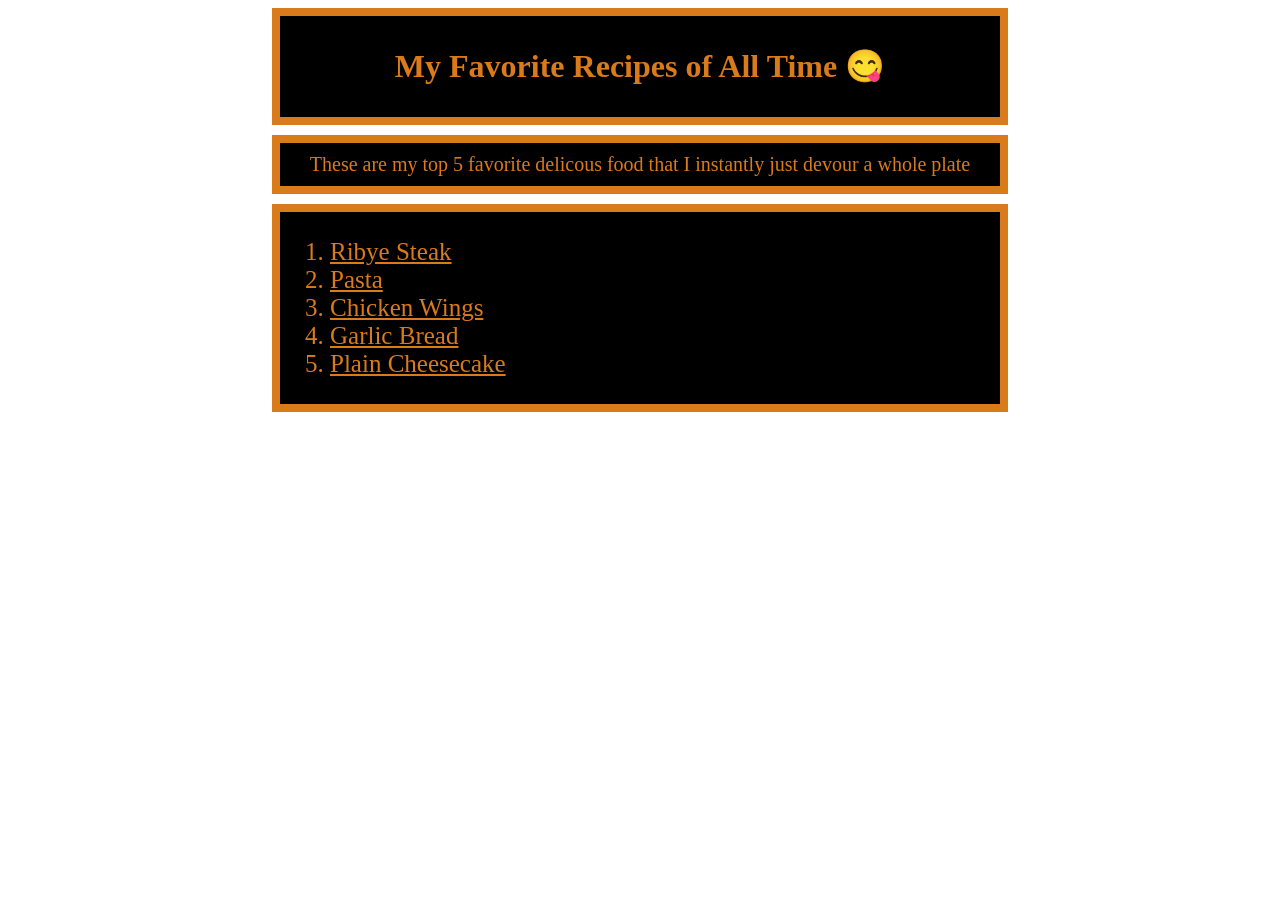
<file: index.html>
<!DOCTYPE html>
<html lang="en">
<head>
    <meta charset="UTF-8">
    <meta name="viewport" content="width=device-width, initial-scale=1.0">
    <title>Recipes</title>
    <link rel="stylesheet" href="styles.css">
</head>


<body>

    <div class="main">
        <h1>My Favorite Recipes of All Time 😋</h1>
    </div>
    
    <div class="main">
        <div class="description">
            These are my top 5 favorite delicous food that I instantly just devour a whole plate
        </div>
    </div>

    <div class="main list">
        <ol>
            <li> <a href="../odin-recipes/recipes/ribeyeSteak.html"</a>Ribye Steak</li>
            <li> <a href="../odin-recipes/recipes/alfredoPasta.html"</a>Pasta</li>
            <li> <a href="../odin-recipes/recipes/buffaloWings.html"</a>Chicken Wings</li>
            <li> <a href="../odin-recipes/recipes/garlicBread.html"</a>Garlic Bread</li>
            <li> <a href="../odin-recipes/recipes/cheeseCake.html"</a>Plain Cheesecake</li>
        </ol>
    </div>


</body>
</html>
</file>
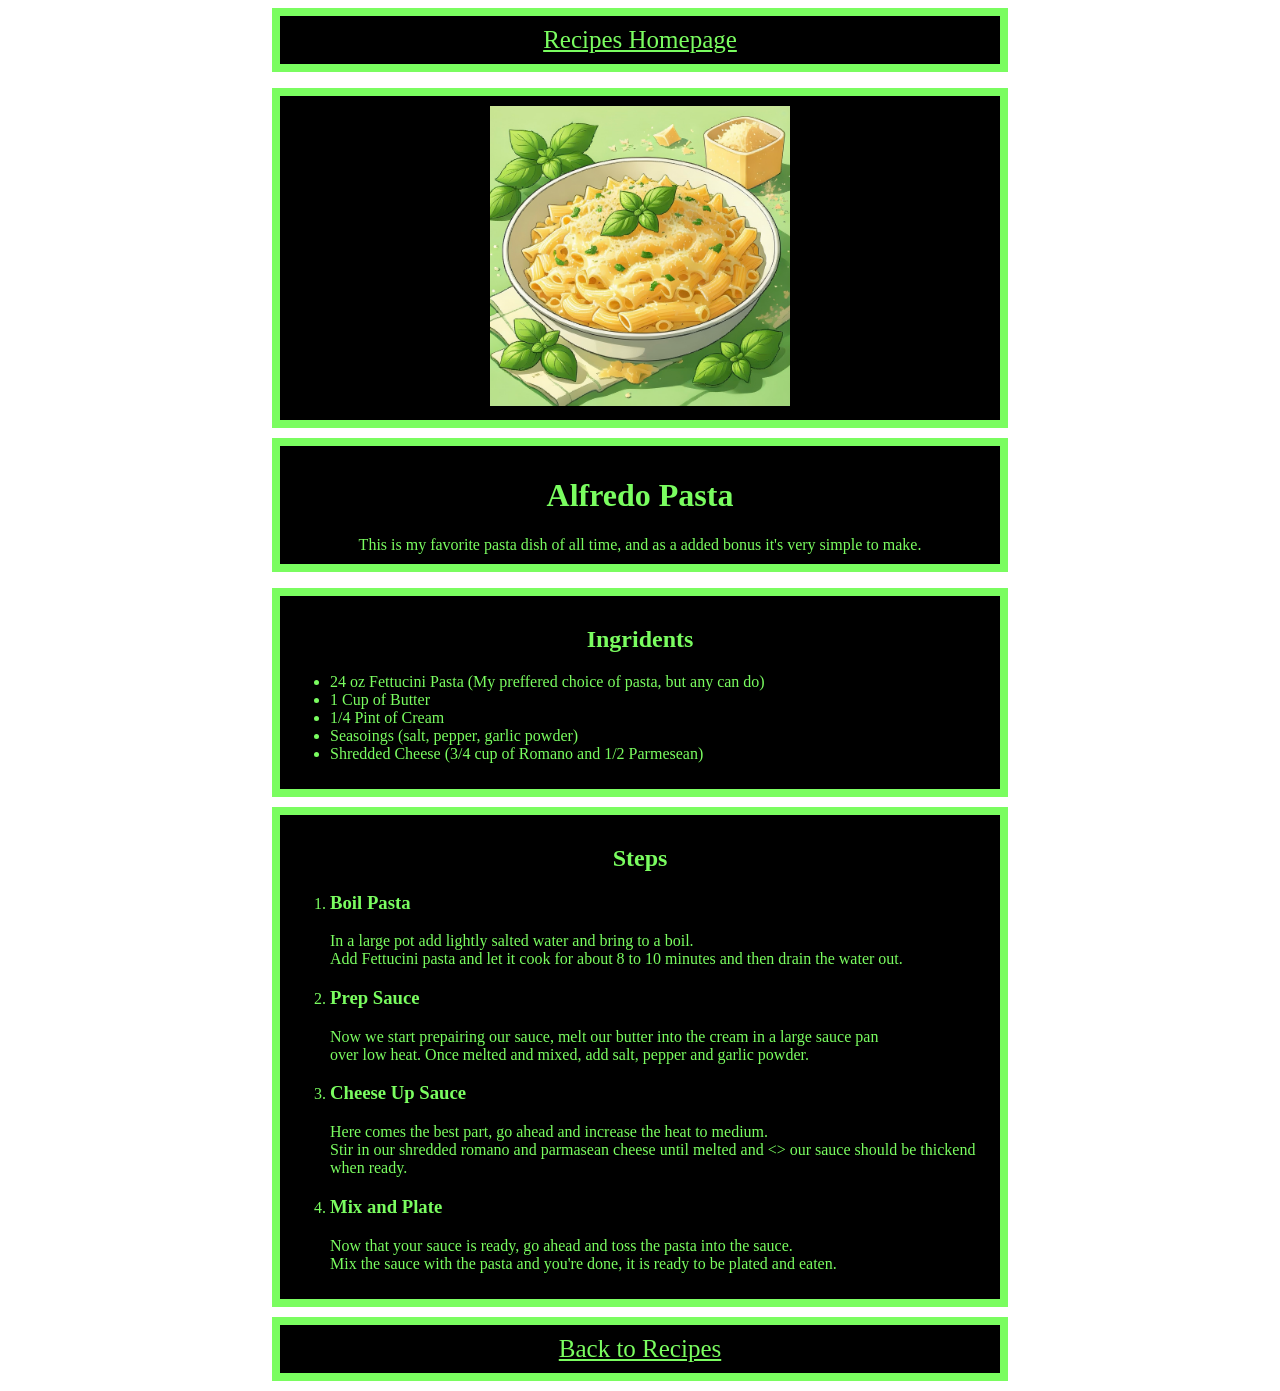
<file: recipes/alfredoPasta.html>
<!DOCTYPE html>
<html lang="en">
<head>
    <meta charset="UTF-8">
    <meta name="viewport" content="width=device-width, initial-scale=1.0">
    <title>Alfredo Pasta</title>
    <link rel="stylesheet" href="recipeStyles.css">

</head>
<body>
    <div class="main alfredo">
        <a class="alfredo" href="../index.html">Recipes Homepage</a>
    </div>

    <p></p>

    <div class="main alfredo">
        <img src="../foodPictures/AlfredoPasta.png" alt="Alfredo Pasta" height="300" width="300">
    </div>

    <div class="main alfredo">
        <h1>Alfredo Pasta</h1>

        This is my favorite pasta dish of all time, and as a added bonus it's very simple to make.
    </div>

    <p></p>

    <div class="main alfredo">
        <h2>Ingridents</h2>
        <div class="leftAllign">

            <ul>
                <li>24 oz Fettucini Pasta (My preffered choice of pasta, but any can do)</li>
                <li>1 Cup of Butter</li>
                <li>1/4 Pint of Cream</li>
                <li>Seasoings (salt, pepper, garlic powder)</li>
                <li>Shredded Cheese (3/4 cup of Romano and 1/2 Parmesean)</li>

            </ul>
        </div>
    </div>

    <div class="main alfredo">
        <h2>Steps</h2>

        <div class="leftAllign">
            <ol>
                <li><h3>Boil Pasta</h3></li>
                In a large pot add lightly salted water and bring to a boil. <br>
                Add Fettucini pasta and let it cook for about 8 to 10 minutes and then drain the water out.

                <p></p>

                <li><h3>Prep Sauce</h3></li>
                Now we start prepairing our sauce, melt our butter into the cream in a large sauce pan <br>
                over low heat. Once melted and mixed, add salt, pepper and garlic powder.
                <p></p>

                <li><h3>Cheese Up Sauce</h3></li>
                Here comes the best part, go ahead and increase the heat to medium. <br>
                Stir in our shredded romano and parmasean cheese until melted and <>
                our sauce should be thickend when ready. 

                <p></p>

                <li><h3>Mix and Plate</h3></li>
                Now that your sauce is ready, go ahead and toss the pasta into the sauce.<br>
                Mix the sauce with the pasta and you're done, it is ready to be plated and eaten.

            </ol>
        </div>
    </div>

    <div class="main alfredo">
        <a class="alfredo" href="../index.html">Back to Recipes</a>
    </div>


    
</body>
</html>
</file>
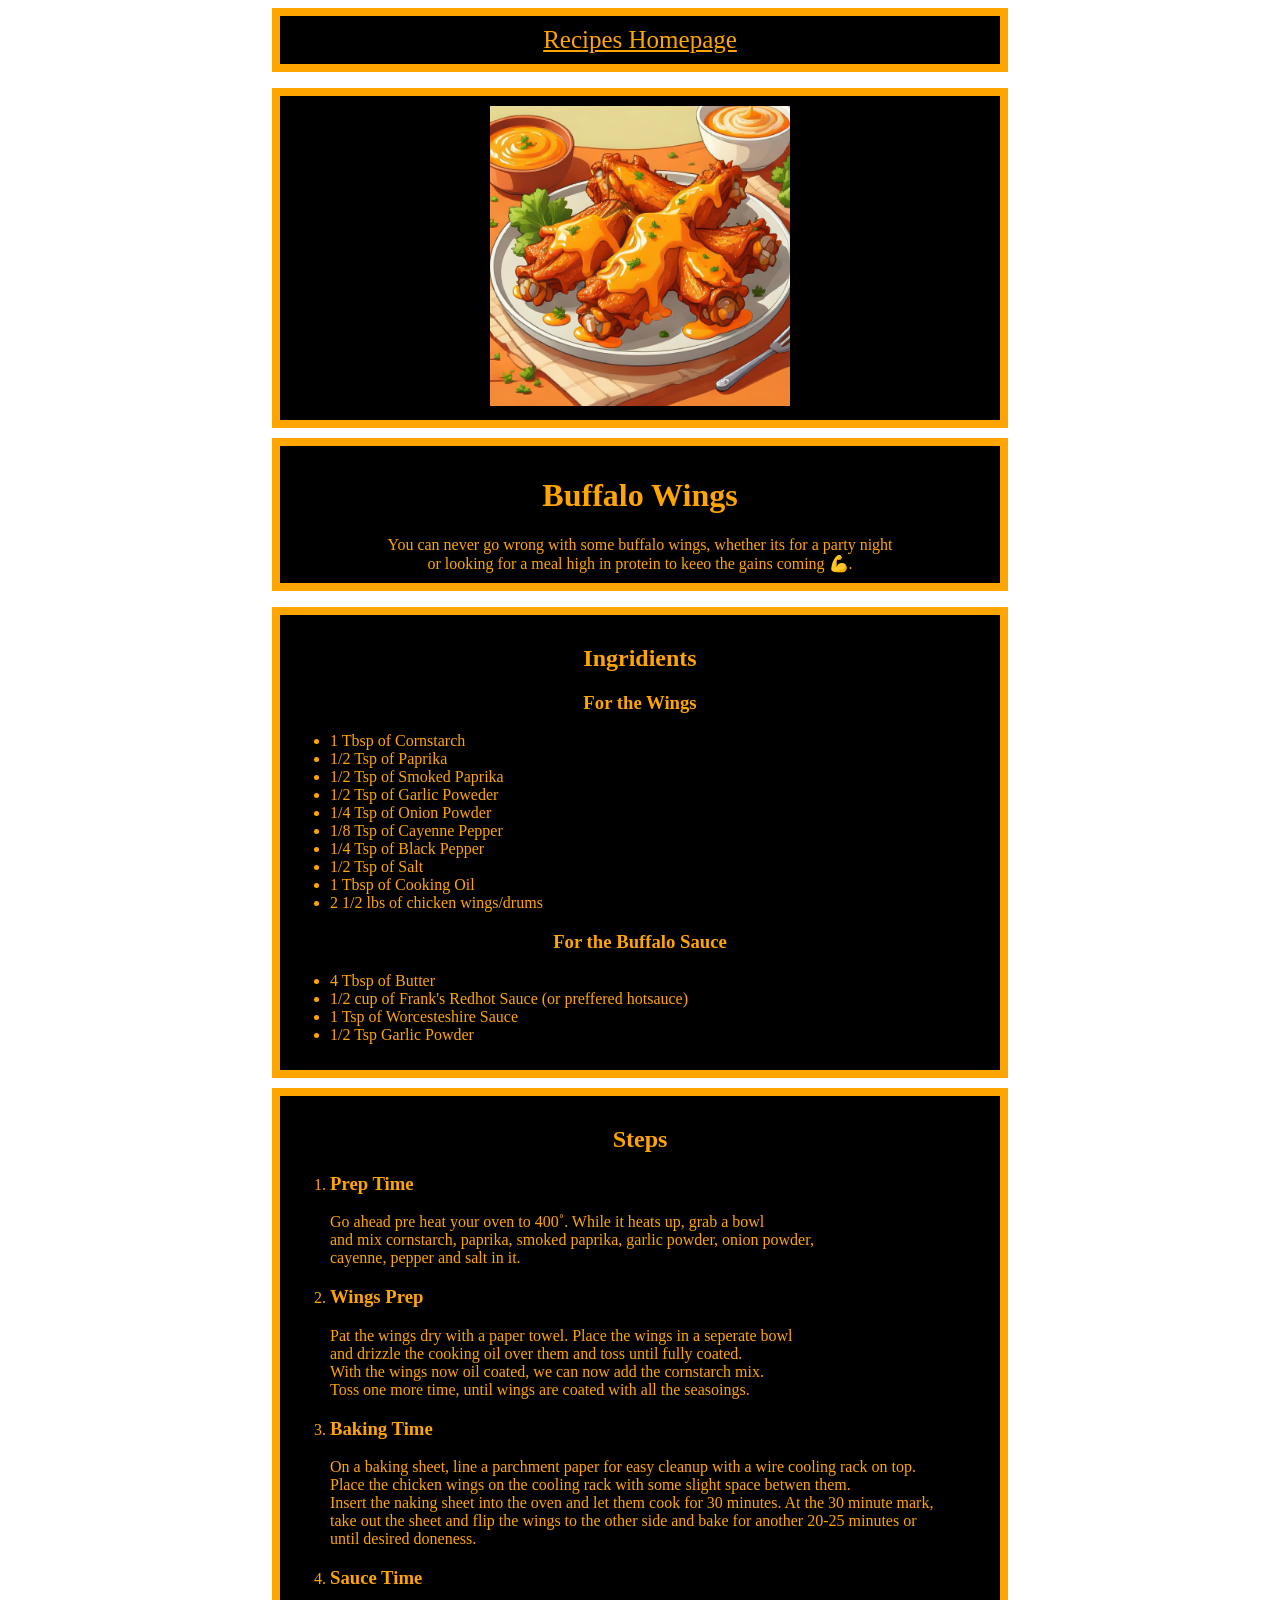
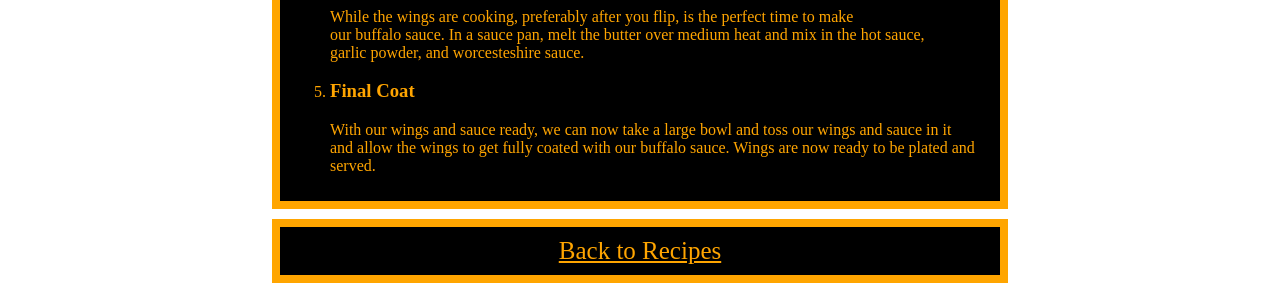
<file: recipes/buffaloWings.html>
<!DOCTYPE html>
<html lang="en">
<head>
    <meta charset="UTF-8">
    <meta name="viewport" content="width=device-width, initial-scale=1.0">
    <title>Buffalo Wings</title>
    <link rel="stylesheet" href="recipeStyles.css">

</head>

<body>
    <div class="main buffalo">
        <a class="buffalo" href="../index.html">Recipes Homepage</a>
    </div>

    <p></p>

    <div class="main buffalo">
        <img src="../foodPictures/ChickenWings.png" alt="buffaloWings" height="300" width="300">
    </div>
    
    <div class="main buffalo">
    
            <h1>Buffalo Wings</h1>

            You can never go wrong with some buffalo wings, whether its for a party night <br>
            or looking for a meal high in protein to keeo the gains coming 💪. 

    </div>

    <p></p>
    
    <div class="main buffalo">
        
        <h2>Ingridients</h2>

        
            <h3>For the Wings</h3>

            <div class="leftAllign">
                <ul>
                    <li>1 Tbsp of Cornstarch</li>
                    <li>1/2 Tsp of Paprika</li>
                    <li>1/2 Tsp of Smoked Paprika</li>
                    <li>1/2 Tsp of Garlic Poweder</li>
                    <li>1/4 Tsp of Onion Powder</li>
                    <li>1/8 Tsp of Cayenne Pepper</li>
                    <li>1/4 Tsp of Black Pepper</li>
                    <li>1/2 Tsp of Salt</li>
                    <li>1 Tbsp of Cooking Oil</li>
                    <li>2 1/2 lbs of chicken wings/drums </li>
                </ul>
            </div>
        
            <p></p>

            <h3>For the Buffalo Sauce</h3>

            <div class="leftAllign">
                <ul>
                    <li>4 Tbsp of Butter</li>
                    <li>1/2 cup of Frank's Redhot Sauce (or preffered hotsauce)</li>
                    <li>1 Tsp of Worcesteshire Sauce</li>
                    <li>1/2 Tsp Garlic Powder</li>
                </ul>
            </div>
    </div>

    <div class="main buffalo">

        <h2>Steps</h2>

        <div class="leftAllign">
            <ol>
                
                <li><h3>Prep Time</h3></li>
                Go ahead pre heat your oven to 400˚. While it heats up, grab a bowl<br>
                and mix cornstarch, paprika, smoked paprika, garlic powder, onion powder,<br>
                cayenne, pepper and salt in it. 

                <p></p>

                <li><h3>Wings Prep</h3></li>
                Pat the wings dry with a paper towel. Place the wings in a seperate bowl<br>
                and drizzle the cooking oil over them and toss until fully coated.<br>
                With the wings now oil coated, we can now add the cornstarch mix.<br>
                Toss one more time, until wings are coated with all the seasoings.

                <p></p>
                
                <li><h3>Baking Time</h3></li>
                On a baking sheet, line a parchment paper for easy cleanup with a wire cooling rack on top.<br>
                Place the chicken wings on the cooling rack with some slight space betwen them. <br>
                Insert the naking sheet into the oven and let them cook for 30 minutes. At the 30 minute mark,<br>
                take out the sheet and flip the wings to the other side and bake for another 20-25 minutes or<br>
                until desired doneness. 

                <p></p>
                
                <li><h3>Sauce Time</h3></li>
                While the wings are cooking, preferably after you flip, is the perfect time to make<br>
                our buffalo sauce. In a sauce pan, melt the butter over medium heat and mix in the hot sauce,<br>
                garlic powder, and worcesteshire sauce.

                <p></p>

                <li><h3>Final Coat</h3></li>
                With our wings and sauce ready, we can now take a large bowl and toss our wings and sauce in it<br>
                and allow the wings to get fully coated with our buffalo sauce. Wings are now ready to be plated and served.

            </ol>
        </div>
    </div>

    <div class="main buffalo">
        <a class="buffalo" href="../index.html">Back to Recipes</a>
    </div>

</body>
</html>
</file>
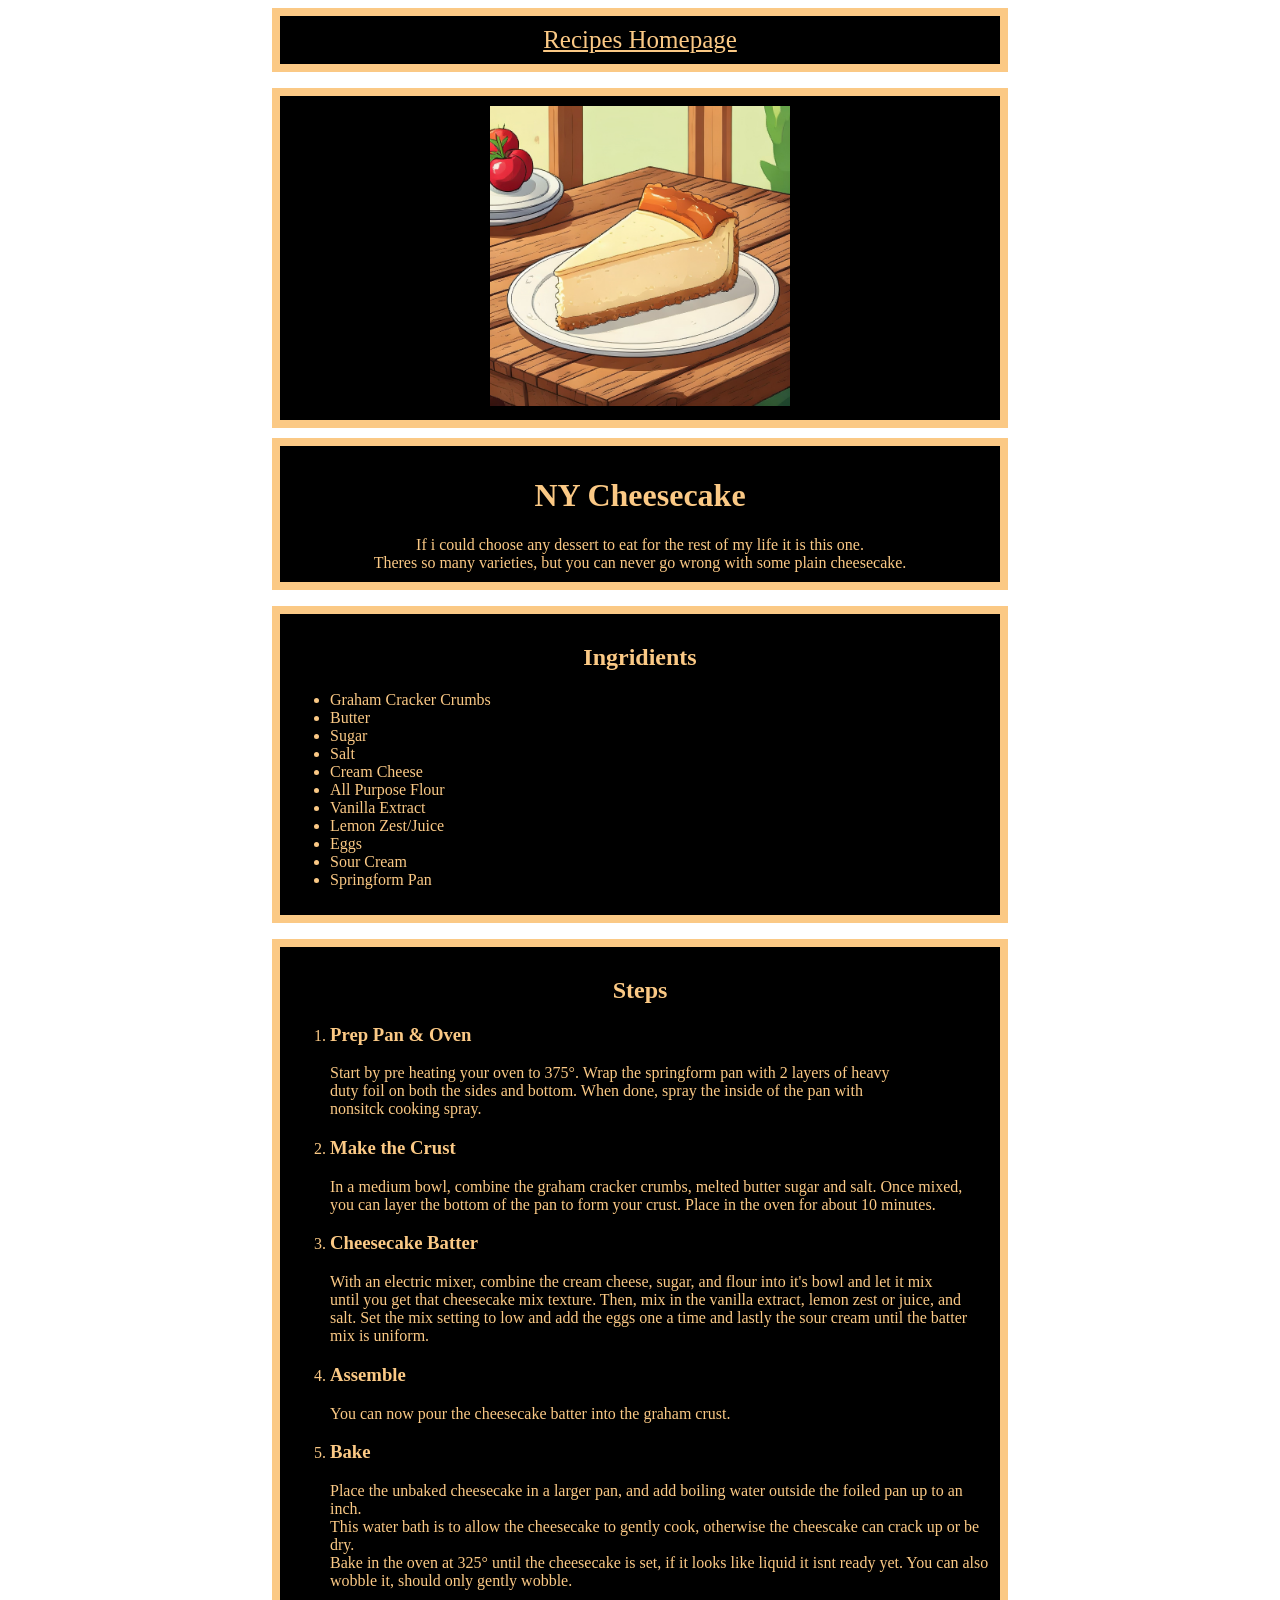
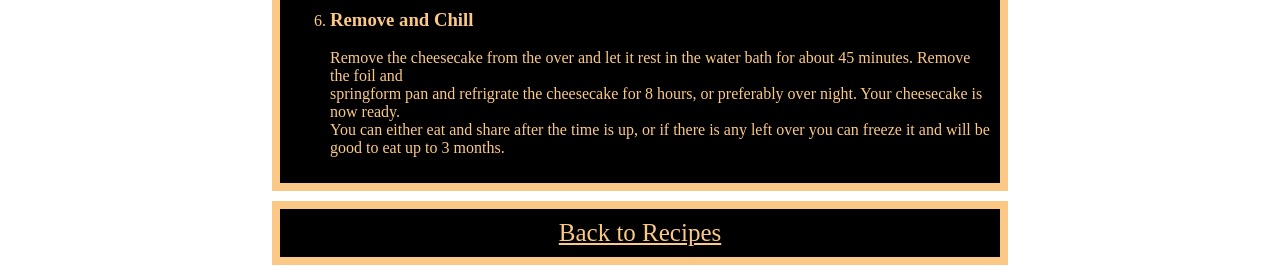
<file: recipes/cheeseCake.html>
<!DOCTYPE html>
<html lang="en">
<head>
    <meta charset="UTF-8">
    <meta name="viewport" content="width=device-width, initial-scale=1.0">
    <title>NY Cheesecake</title>
    <link rel="stylesheet" href="recipeStyles.css">

</head>
<body>

    <div class="main cheese">   
        <a class="cheese" href="../index.html">Recipes Homepage</a>
    </div>

    <p></p>
    <div class="main cheese">
        <img src="../foodPictures/Cheesecake.png" alt="Cheesecake" height="300" width="300">
    </div>

    <div class="main cheese">
        <h1>NY Cheesecake</h1>

        If i could choose any dessert to eat for the rest of my life it is this one. <br>
        Theres so many varieties, but you can never go wrong with some plain cheesecake.
    </div>

    <p></p>
    
    <div class="main cheese">
        <h2>Ingridients</h2>

        <div class="leftAllign">

            <ul>
                <li>Graham Cracker Crumbs</li>
                <li>Butter</li>
                <li>Sugar</li>
                <li>Salt</li>
                <li>Cream Cheese</li>
                <li>All Purpose Flour</li>
                <li>Vanilla Extract</li>
                <li>Lemon Zest/Juice</li>
                <li>Eggs</li>
                <li>Sour Cream</li>
                <li>Springform Pan</li>
            </ul>
        </div>
    </div>

    <p></p>

    <div class="main cheese">
        
        <h2>Steps</h2>

        <div class="leftAllign">
            <ol>
                <li><h3>Prep Pan & Oven</h3></li>
                Start by pre heating your oven to 375°. Wrap the springform pan with 2 layers of heavy<br>
                duty foil on both the sides and bottom. When done, spray the inside of the pan with <br>
                nonsitck cooking spray. 

                <p></p>

                <li><h3>Make the Crust</h3></li>
                In a medium bowl, combine the graham cracker crumbs, melted butter sugar and salt. Once mixed,<br>
                you can layer the bottom of the pan to form your crust. Place in the oven for about 10 minutes. 

                <li><h3>Cheesecake Batter</h3></li>

                With an electric mixer, combine the cream cheese, sugar, and flour into it's bowl and let it mix<br>
                until you get that cheesecake mix texture. Then, mix in the vanilla extract, lemon zest or juice, and<br>
                salt. Set the mix setting to low and add the eggs one a time and lastly the sour cream until the batter<br>
                mix is uniform. 

               <p></p>

                <li><h3>Assemble</h3></li>

                You can now pour the cheesecake batter into the graham crust.

                <p></p>
        
                <li><h3>Bake</h3></li>

                Place the unbaked cheesecake in a larger pan, and add boiling water outside the foiled pan up to an inch.<br>
                This water bath is to allow the cheesecake to gently cook, otherwise the cheescake can crack up or be dry.<br>
                Bake in the oven at 325° until the cheesecake is set, if it looks like liquid it isnt ready yet. You can also<br>
                wobble it, should only gently wobble.

                <p></p>

                <li><h3>Remove and Chill</h3></li>

                Remove the cheesecake from the over and let it rest in the water bath for about 45 minutes. Remove the foil and<br>
                springform pan and refrigrate the cheesecake for 8 hours, or preferably over night. Your cheesecake is now ready.<br>
                You can either eat and share after the time is up, or if there is any left over you can freeze it and will be <br>
               good to eat up to 3 months. 


            </ol> 
        </div>   
    </div>


    <div class="main cheese">
        <a class="cheese" href="../index.html">Back to Recipes</a>
    </div>
</body>
</html>
</file>
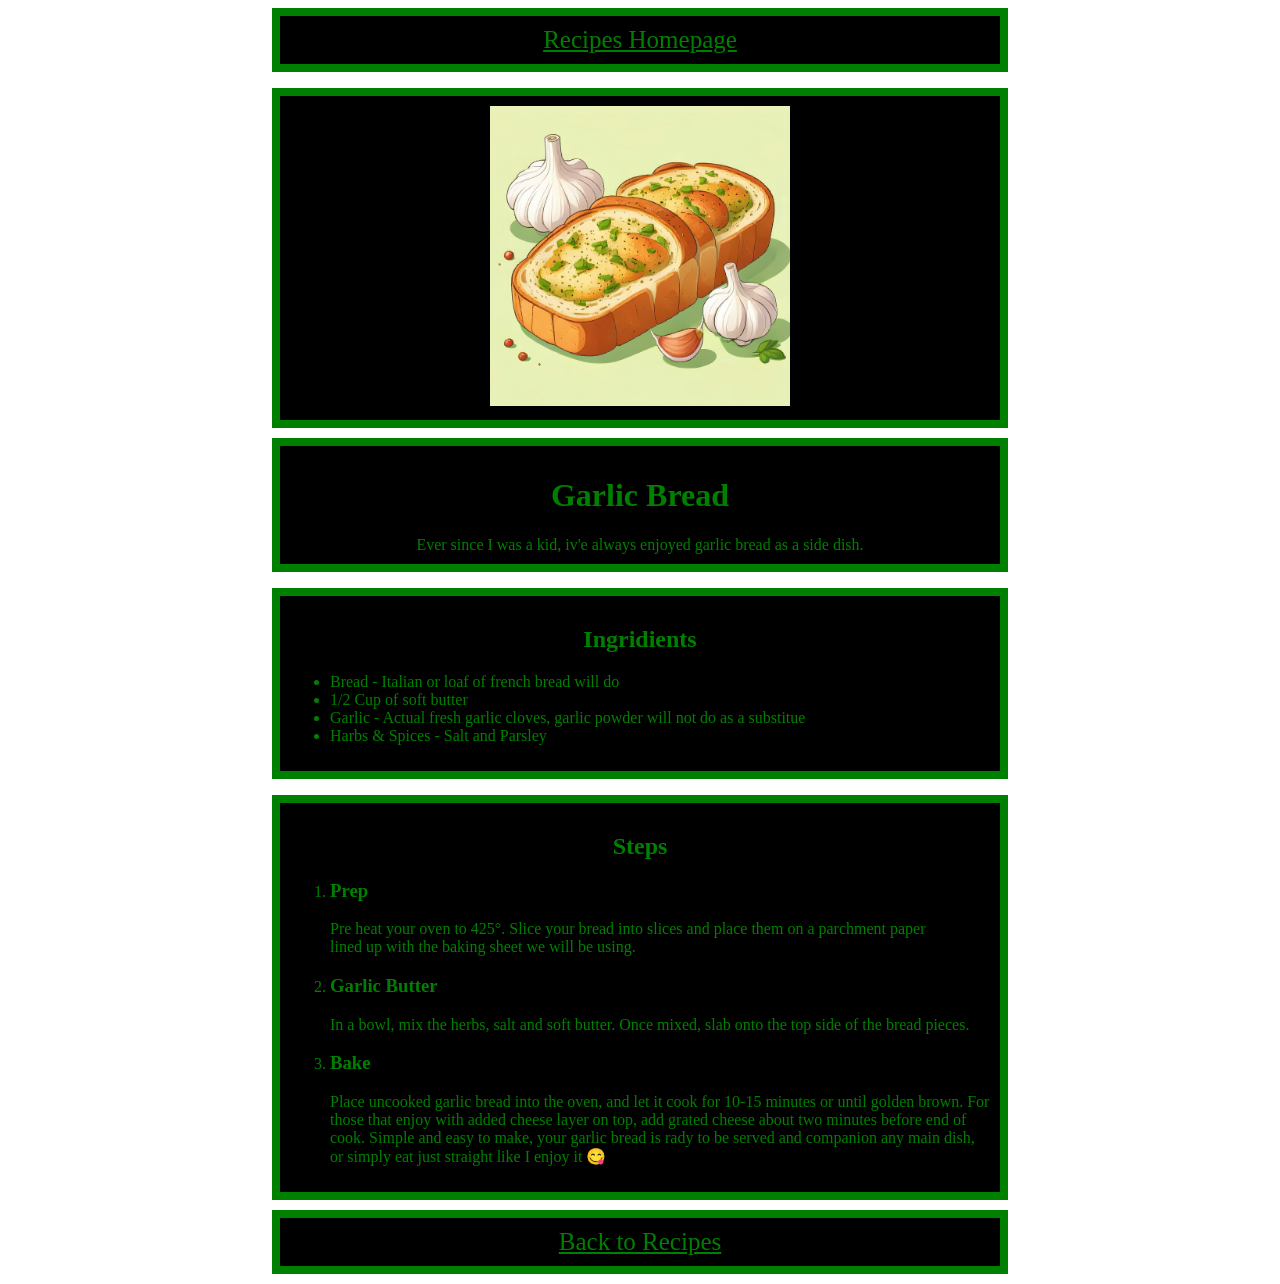
<file: recipes/garlicBread.html>
<!DOCTYPE html>
<html lang="en">
<head>
    <meta charset="UTF-8">
    <meta name="viewport" content="width=device-width, initial-scale=1.0">
    <title>GarlicBread</title>
    <link rel="stylesheet" href="recipeStyles.css">

</head>
<body>
    <div class="main garlicBread">
        
            <a class="garlicBread" href="../index.html">Recipes Homepage</a>
        
    </div>

        <p></p>

    <div class="main garlicBread">    
        <img src="../foodPictures/GarlicBread.png" alt="GarlicBread" height="300" width="300">
    </div>

    <div class="main garlicBread">

        <h1>Garlic Bread</h1>

        Ever since I was a kid, iv'e always enjoyed garlic bread as a side dish. 

    </div>

    <p></p>

    <div class="main garlicBread">

        <h2>Ingridients</h2>
        
        <div class="leftAllign">
            <ul>
                <li>Bread - Italian or loaf of french bread will do</li>
                <li>1/2 Cup of soft butter</li>
                <li>Garlic - Actual fresh garlic cloves, garlic powder will not do as a substitue</li>
                <li>Harbs & Spices - Salt and Parsley</li>
            </ul>
        </div>
    </div>

    <p></p>

    <div class="main garlicBread">

        <h2>Steps</h2>

        <div class="leftAllign">
            <ol>
                <li><h3>Prep</h3></li>
                Pre heat your oven to 425°. Slice your bread into slices and place them on a parchment paper<br>
                lined up with the baking sheet we will be using. 

                <li><h3>Garlic Butter</h3></li>

                In a bowl, mix the herbs, salt and soft butter. Once mixed, slab onto the top side of the bread pieces. 

                <li><h3>Bake</h3></li>

                Place uncooked garlic bread into the oven, and let it cook for 10-15 minutes or until golden brown.
                For those that enjoy with added cheese layer on top, add grated cheese about two minutes before end of cook.
                Simple and easy to make, your garlic bread is rady to be served and companion any main dish, or simply 
                eat just straight like I enjoy it 😋

            </ol>
        </div>
    </div>

    <div class="main garlicBread">
            <a class="garlicBread" href="../index.html">Back to Recipes</a>
    </div>
</body>
</html>
</file>
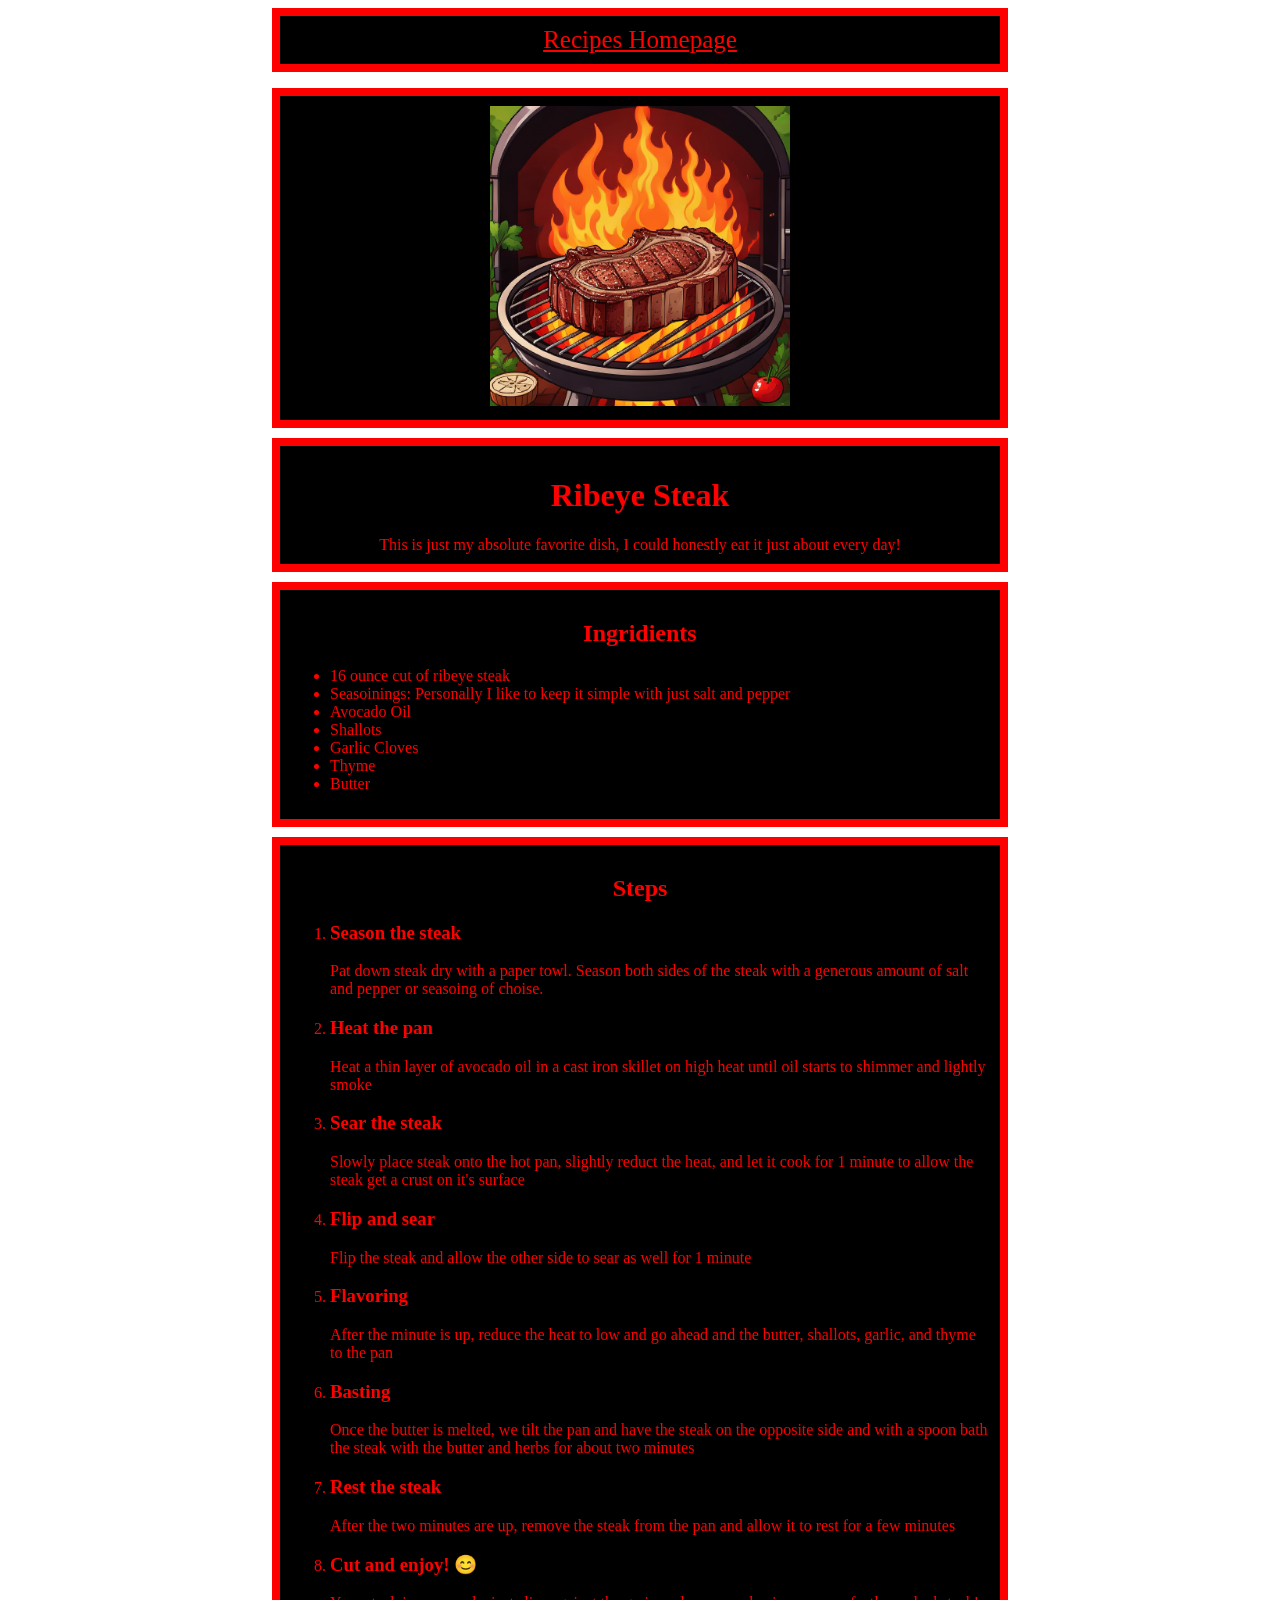
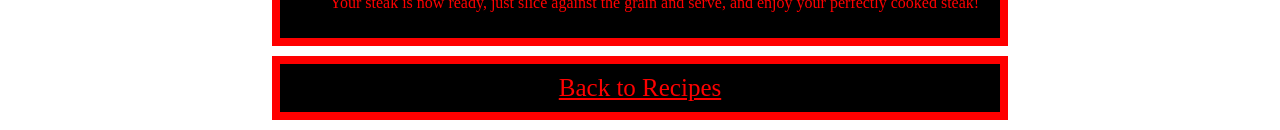
<file: recipes/ribeyeSteak.html>
<!DOCTYPE html>
<html lang="en">
<head>
    <meta charset="UTF-8">
    <meta name="viewport" content="width=device-width, initial-scale=1.0">
    <title>Ribeye</title>
    <link rel="stylesheet" href="recipeStyles.css">

</head>
<body>

    <div class="main ribeyeSteak">

        <a class="ribeyeSteak" href="../index.html">Recipes Homepage</a>

    </div>

    <p></p>
    
    <div class="main ribeyeSteak">

        <img src="../foodPictures/Ribeye.png" alt="Ribeye" height="300" width="300">

    </div>
    
    <div class="main ribeyeSteak">

        <h1>Ribeye Steak</h1> 

        This is just my absolute favorite dish, I could honestly eat it just about every day!

    </div>

    <div class="main ribeyeSteak">
        <h2>Ingridients</h2>

        <div class="leftAllign">
           <ul>
                <li>16 ounce cut of ribeye steak</li>
                <li>Seasoinings: Personally I like to keep it simple with just salt and pepper</li>
                <li>Avocado Oil</li>
                <li>Shallots</li>
                <li>Garlic Cloves</li>
                <li>Thyme</li>
                <li>Butter</li>
            </ul>
        </div>
    </div>


    <div class="main ribeyeSteak">
        <h2>Steps</h2>

        <div class="leftAllign">
        <ol>
        <li><h3>Season the steak</h3></li>
        <p>
            Pat down steak dry with a paper towl. Season both sides of the steak with a generous amount of salt and pepper or seasoing of choise.
        </p>

        <li><h3>Heat the pan</h3></li>
        <p>
            Heat a thin layer of avocado oil in a cast iron skillet on high heat until oil starts to shimmer and lightly smoke
        </p>

        <li><h3>Sear the steak</h3></li>
        <p>
            Slowly place steak onto the hot pan, slightly reduct the heat, and let it cook for 1 minute to allow the steak get a crust on it's surface
        </p>

        <li><h3>Flip and sear</h3></li>
        <p>
            Flip the steak and allow the other side to sear as well for 1 minute
        </p>

        <li><h3>Flavoring</h3></li>
        <p>
            After the minute is up, reduce the heat to low and go ahead and the butter, shallots, garlic, and thyme to the pan
        </p>

        <li><h3>Basting</h3></li>
        <p>
            Once the butter is melted, we tilt the pan and have the steak on the opposite side and with a spoon bath the steak with the butter and herbs for about two minutes
        </p>

        <li><h3>Rest the steak</h3></li>
        <p>
            After the two minutes are up, remove the steak from the pan and allow it to rest for a few minutes
        </p>

        <li><h3>Cut and enjoy! 😊 </h3></li>
        <p>
            Your steak is now ready, just slice against the grain and serve, and enjoy your perfectly cooked steak!
        </p>
    </ol>
        </div>
    </div>

    <div class="main ribeyeSteak">
         <a class="ribeyeSteak" href="../index.html">Back to Recipes</a>
    </div>

</body>
</html>
</file>
<file: styles.css>
.main {
    color: #d97a1b;
    background-color: black;
    border: solid;
    border-width: 8px;
    align-items: center;
    padding: 10px;
    width: 700px;
    text-align: center;
    margin-left: auto;
    margin-right: auto;
    margin-bottom: 10px;

}

.description{
    font-size: 20px;
}

.list{
    text-align: left;
}

li,
a{
    color: #d97a1b;
    font-size: 25px;
}
</file>
<file: recipes/recipeStyles.css>
.main {
    background-color: black;
    border: solid;
    border-width: 8px;
    align-items: center;
    padding: 10px;
    width: 700px;
    text-align: center;
    margin-left: auto;
    margin-right: auto;
    margin-bottom: 10px;
}

a{
    font-size: 25px;
}


.ribeyeSteak{
    color: red;
}

.garlicBread{
    color: green;
}

.cheese{
    color: rgb(251, 201, 133);
}

.buffalo{
    color: orange;
}

.alfredo{
    color: rgb(122, 253, 96);
}

.leftAllign{
    text-align: left;
}
</file>
